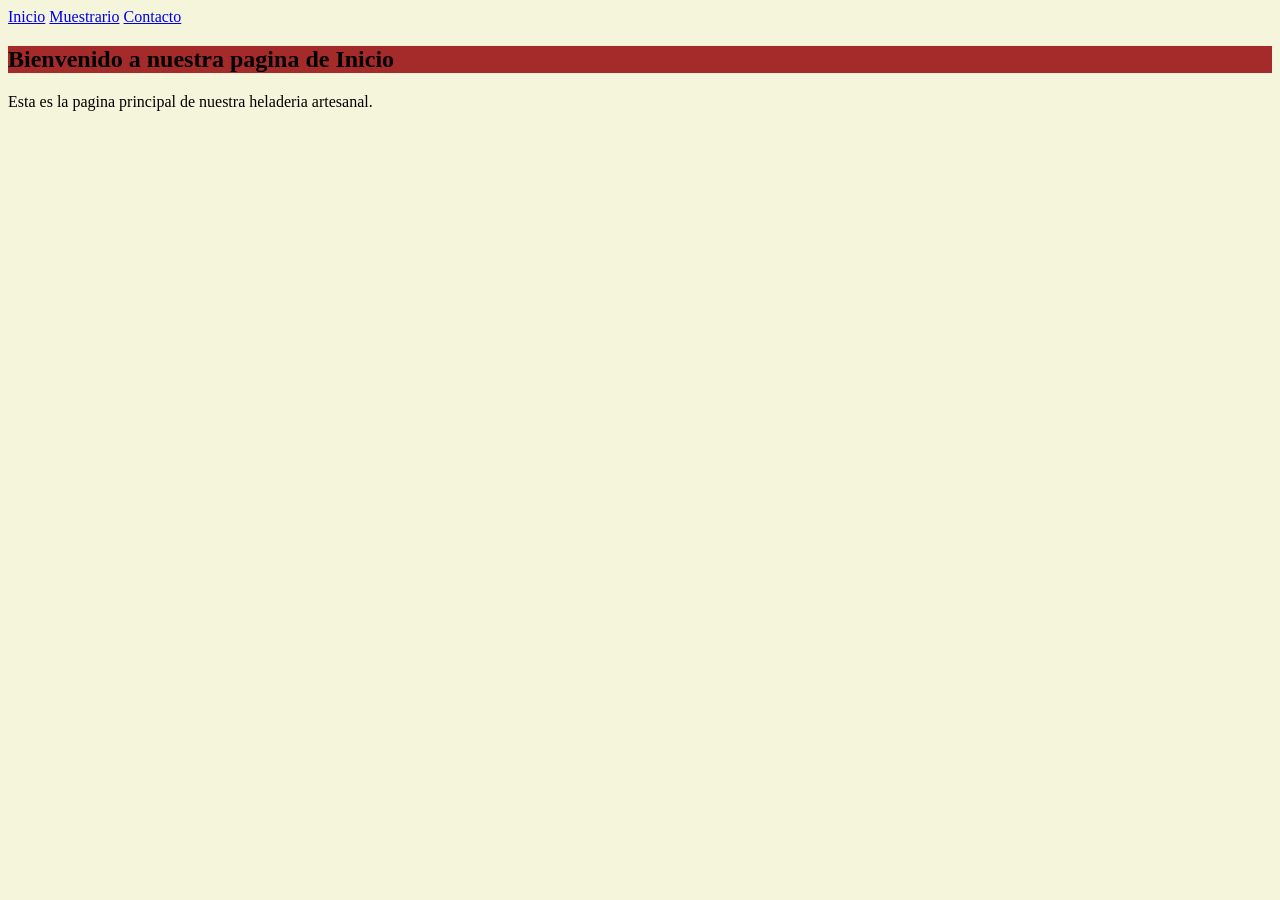
<file: bienvenida.html>
<!DOCTYPE html>
<html lang="es">
<head>
    <meta charset="UTF-8">
    <meta name="viewport" content="width=device-width, initial-scale=1.0">
    <title>Inicio - Paletería</title>
    <link rel="stylesheet" href="style.css">
</head>
<body>
    <header>
        <div class="contenedor-menu">
            <nav>
                <a href="index.html">Inicio</a>
                <a href="muestrario.html">Muestrario</a>
                <a href="contacto.html">Contacto</a>
            </nav>
        </div>
    </header>

    <main>
        <h2>Bienvenido a nuestra pagina de Inicio</h2>
        <p>Esta es la pagina principal de nuestra heladeria artesanal.</p>
    </main>
</body>
</html>
</file>
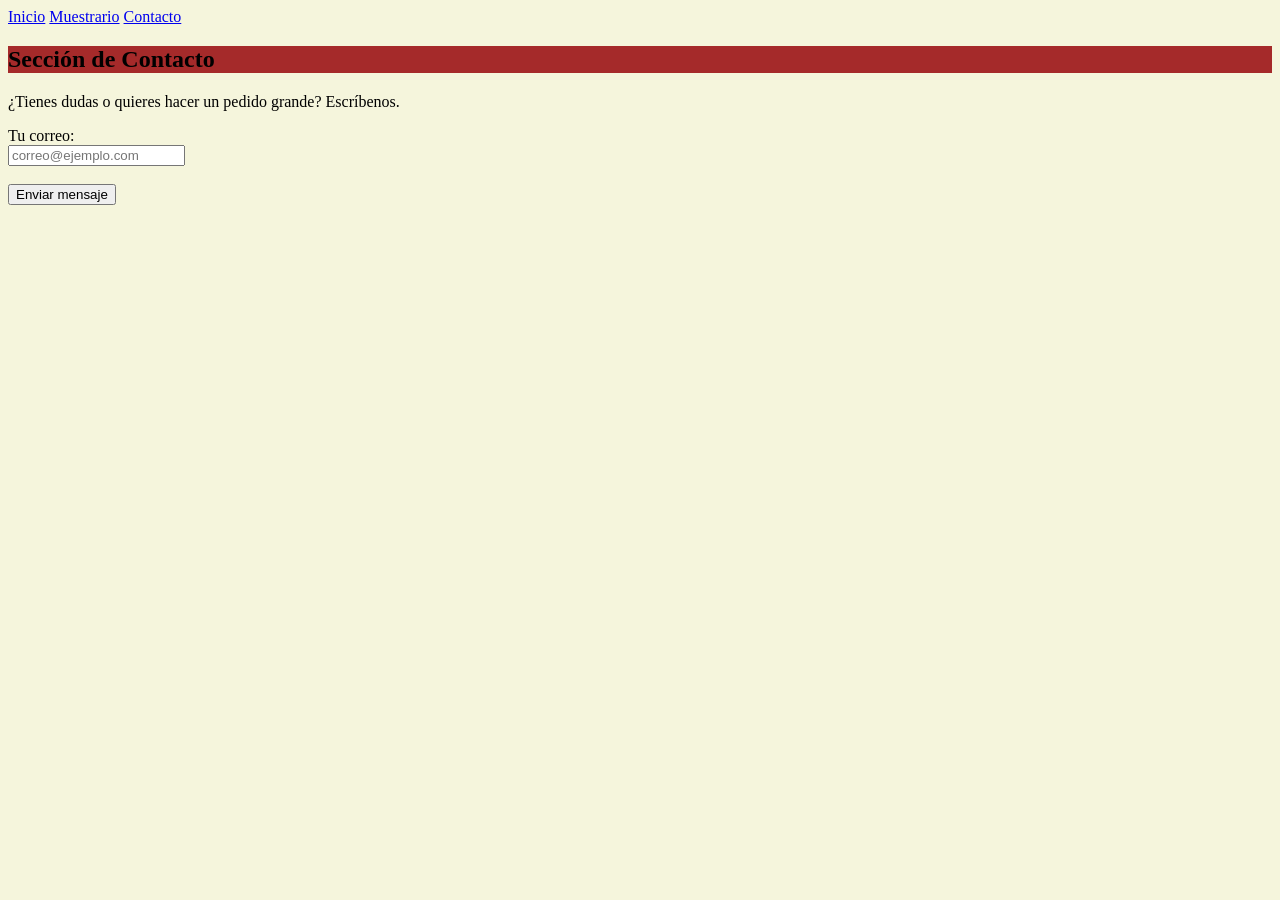
<file: contacto.html>
<!DOCTYPE html>
<html lang="es">
<head>
    <meta charset="UTF-8">
    <meta name="viewport" content="width=device-width, initial-scale=1.0">
    <title>Contacto - Paleteria</title>
    <link rel="stylesheet" href="style.css">
</head>
<body>
    <header>
        <div class="contenedor-menu">
            <nav>
                <a href="index.html">Inicio</a>
                <a href="muestrario.html">Muestrario</a>
                <a href="contacto.html">Contacto</a>
            </nav>
        </div>
    </header>

    <main>
        <h2>Sección de Contacto</h2>
        <p>¿Tienes dudas o quieres hacer un pedido grande? Escríbenos.</p>
        <form>
            <label>Tu correo:</label><br>
            <input type="text" placeholder="correo@ejemplo.com"><br><br>
            <input type="submit" value="Enviar mensaje">
        </form>
    </main>
</body>
</html>
</file>
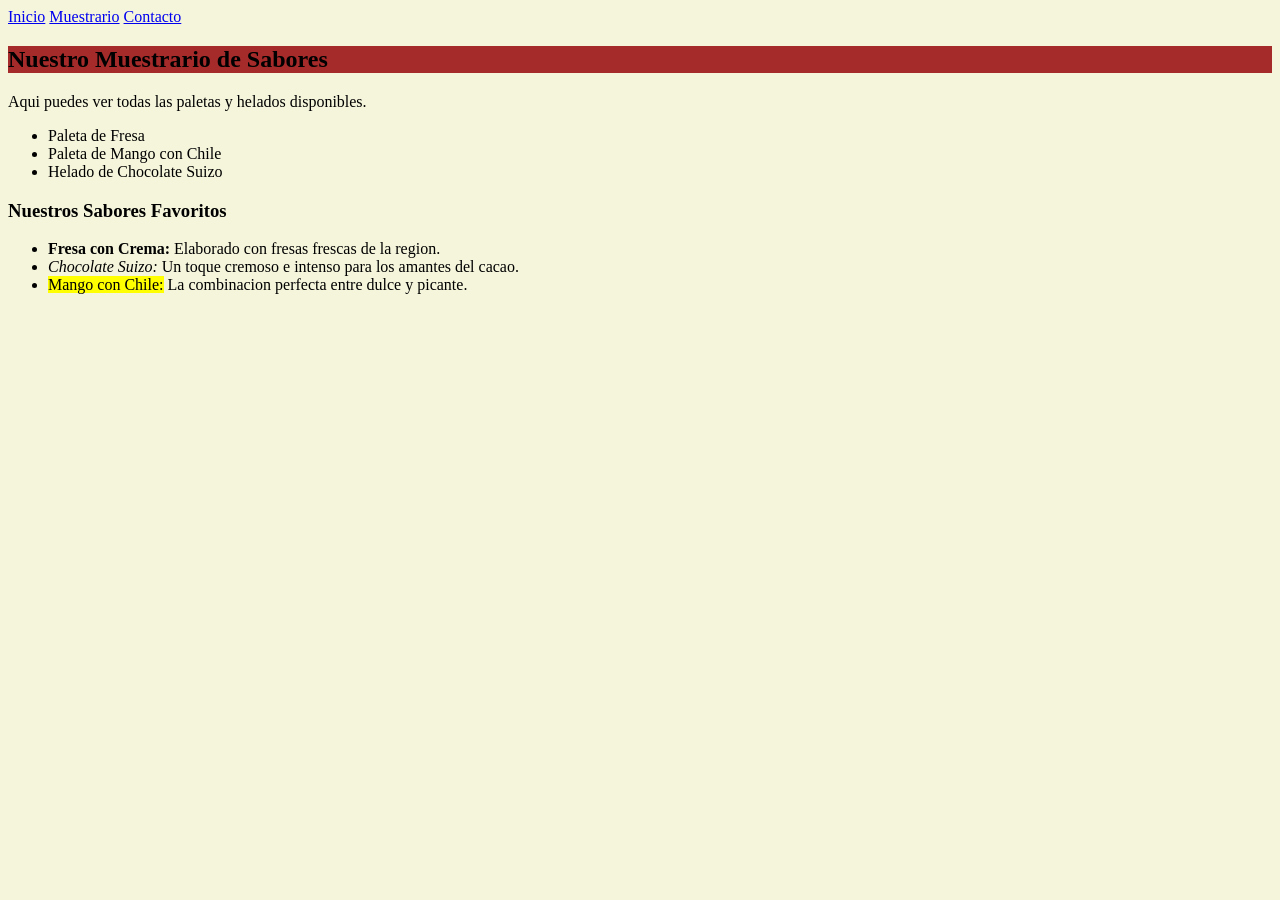
<file: muestrario.html>
<!DOCTYPE html>
<html lang="es">
<head>
    <meta charset="UTF-8">
    <meta name="viewport" content="width=device-width, initial-scale=1.0">
    <title>Muestrario - Paleteria</title>
    <link rel="stylesheet" href="style.css">
</head>
<body>
    <header>
        <div class="contenedor-menu">
            <nav>
                <a href="index.html">Inicio</a>
                <a href="muestrario.html">Muestrario</a>
                <a href="contacto.html">Contacto</a>
            </nav>
        </div>
    </header>

    <main>
        <h2>Nuestro Muestrario de Sabores</h2>
        <p>Aqui puedes ver todas las paletas y helados disponibles.</p>
        <ul>
            <li>Paleta de Fresa</li>
            <li>Paleta de Mango con Chile</li>
            <li>Helado de Chocolate Suizo</li>
        </ul>
    </main>
    
        <div class="bloque-sabores">
            <h3>Nuestros Sabores Favoritos</h3>
            <ul>
                <li><strong>Fresa con Crema:</strong> Elaborado con fresas frescas de la region.</li>
                <li><em>Chocolate Suizo:</em> Un toque cremoso e intenso para los amantes del cacao.</li>
                <li><mark>Mango con Chile:</mark> La combinacion perfecta entre dulce y picante.</li>
            </ul>
        </div>
</body>
</html>
</file>
<file: style.css>
body{
    background-color: beige;
}
h2{
    background-color: brown;*/"color:marker;"
}
</file>
